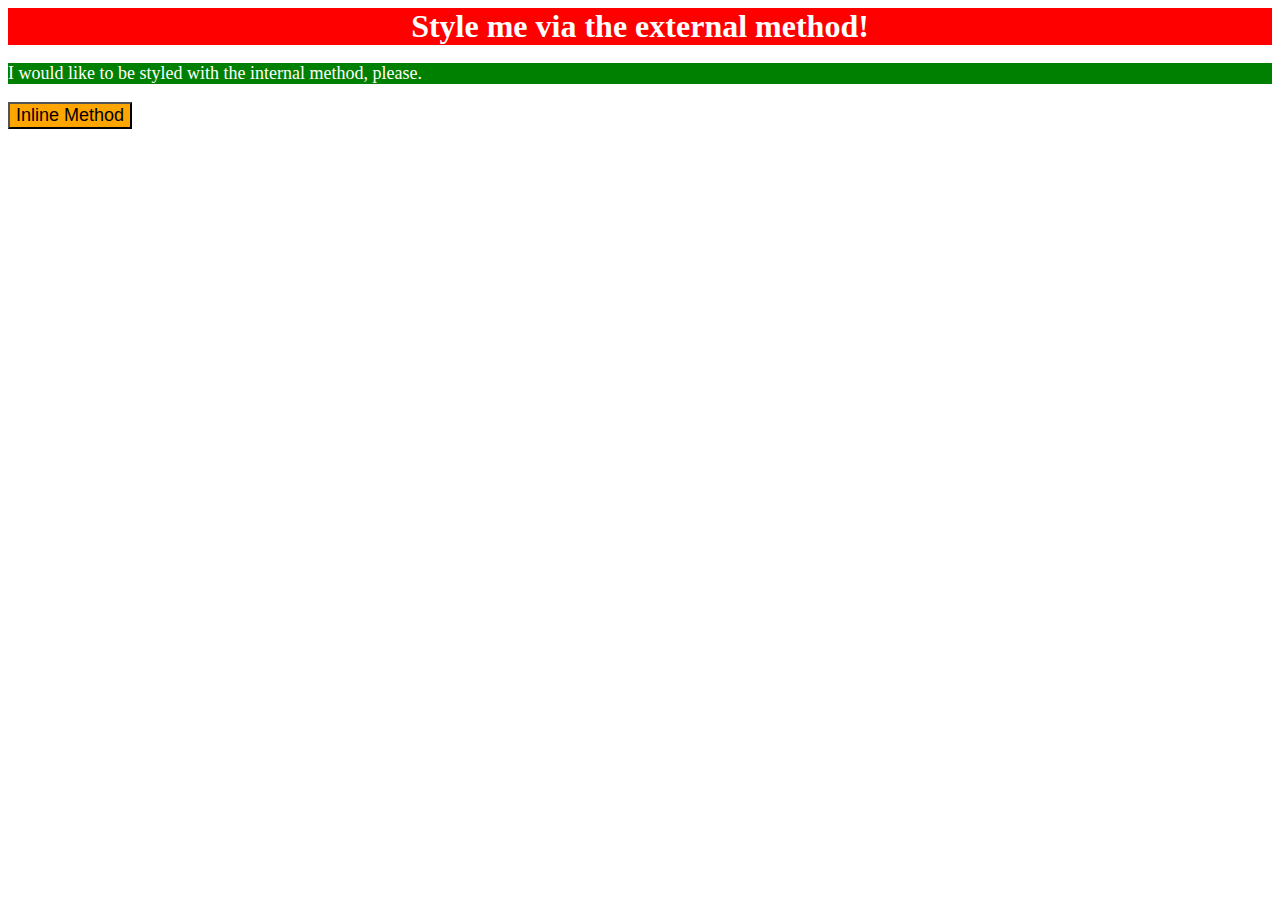
<file: foundations/01-css-methods/index.html>
<!DOCTYPE html>
<html lang="en">
  <head>
    <meta charset="UTF-8">
    <meta http-equiv="X-UA-Compatible" content="IE=edge">
    <meta name="viewport" content="width=device-width, initial-scale=1.0">
    <title>Methods for Adding CSS</title>
    <link rel="stylesheet" href="styles.css">
    <style>
      P {
          background-color: green;
          color:white;
          font-size:18px;

      }
    </style>
  </head>
  <body>
    <div>Style me via the external method!</div>
    <p>I would like to be styled with the internal method, please.</p>
    <button style="background-color: orange; font-size:18px">Inline Method</button>
  </body>
</html>
</file>
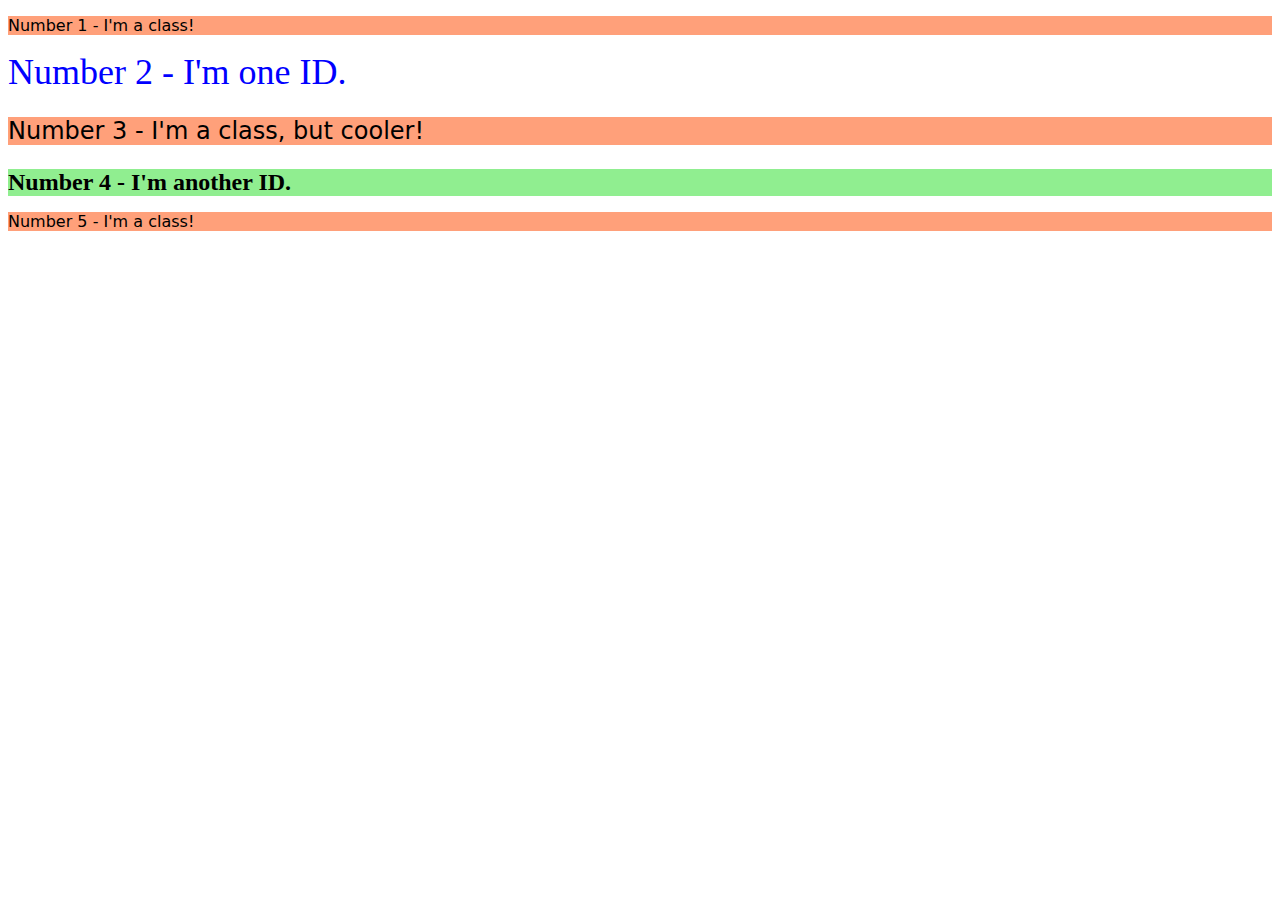
<file: foundations/02-class-id-selectors/index.html>
<!DOCTYPE html>
<html lang="en">
  <head>
    <meta charset="UTF-8">
    <meta http-equiv="X-UA-Compatible" content="IE=edge">
    <meta name="viewport" content="width=device-width, initial-scale=1.0">
    <title>Class and ID Selectors</title>
    <link rel="stylesheet" href="style.css">
  </head>
  <body>
    <p class="odd">Number 1 - I'm a class!</p>
    <div id="firstElement">Number 2 - I'm one ID.</div>
    <p class="odd cooler">Number 3 - I'm a class, but cooler!</p>
    <div id="fourthElement">Number 4 - I'm another ID.</div>
    <p class="odd">Number 5 - I'm a class!</p>
  </body>
</html>
</file>
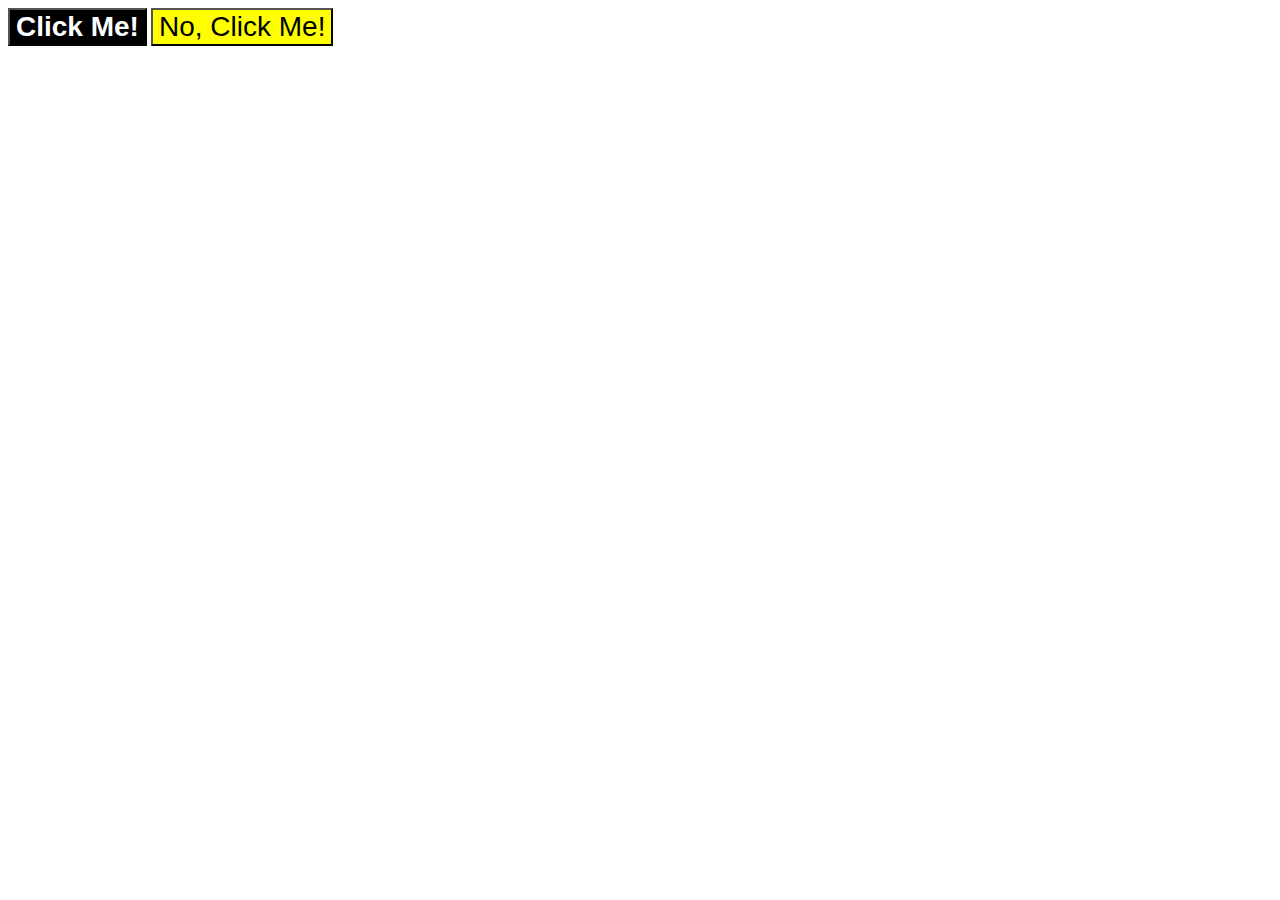
<file: foundations/03-grouping-selectors/index.html>
<!DOCTYPE html>
<html lang="en">
  <head>
    <meta charset="UTF-8">
    <meta http-equiv="X-UA-Compatible" content="IE=edge">
    <meta name="viewport" content="width=device-width, initial-scale=1.0">
    <title>Grouping Selectors</title>
    <link rel="stylesheet" href="style.css">
  </head>
  <body>
    <button class="firstButton">Click Me!</button>
    <button class="secondButton">No, Click Me!</button>
  </body>
</html>
</file>
<file: foundations/01-css-methods/styles.css>
div {
    background-color: red;
    color: white;
    font-size: 32px;
    text-align: center;
    font-weight: bold;
}
</file>
<file: foundations/02-class-id-selectors/style.css>
.odd {
    background-color: lightsalmon;
    font-family: Verdana, DejaVu Sans, sans-serif;
}
.odd.cooler {
    font-size: 24px;
}
#firstElement {
    color: blue;
    font-size: 36px;
}
#fourthElement {
    background-color: lightgreen;
    font-size: 24px;
    font-weight: bold;
}
</file>
<file: foundations/03-grouping-selectors/style.css>
.firstButton,
.secondButton {
    font-size: 28px;
    font-family: Helvetica,'Times New Roman', sans-serif;
}
.firstButton {
    background-color: black;
    color:white;
    font-weight: bold;
}
.secondButton {
    background-color: yellow;
}
</file>
